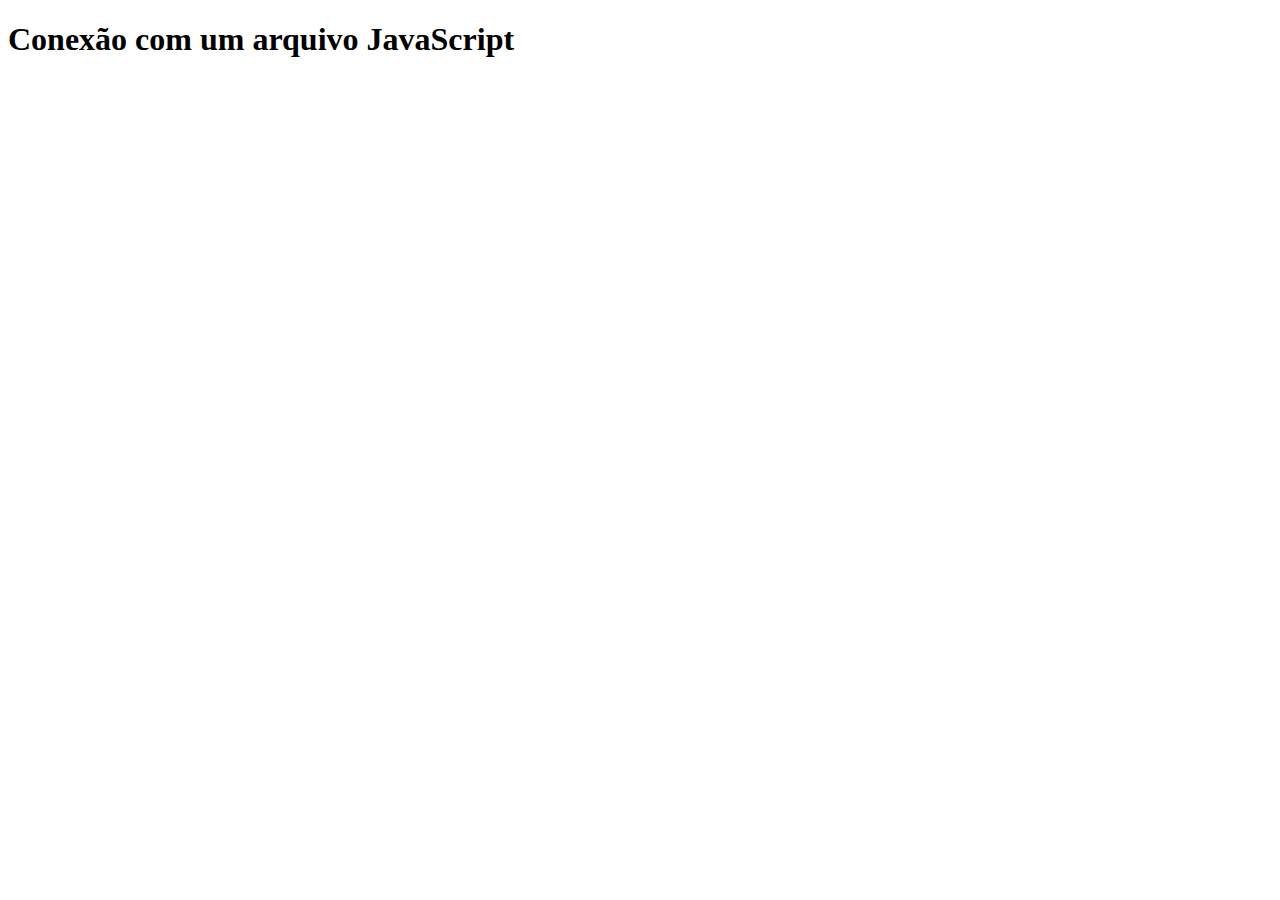
<file: Conexao com JS/index.html>
<!DOCTYPE html>
<html lang="en">
<head>
    <meta charset="UTF-8">
    <meta name="viewport" content="width=device-width, initial-scale=1.0">
    <script src="script.js" defer></script>
    <title>Document</title>
</head>
<body>
    <h1>Conexão com um arquivo JavaScript</h1>
</body>
</html>
</file>
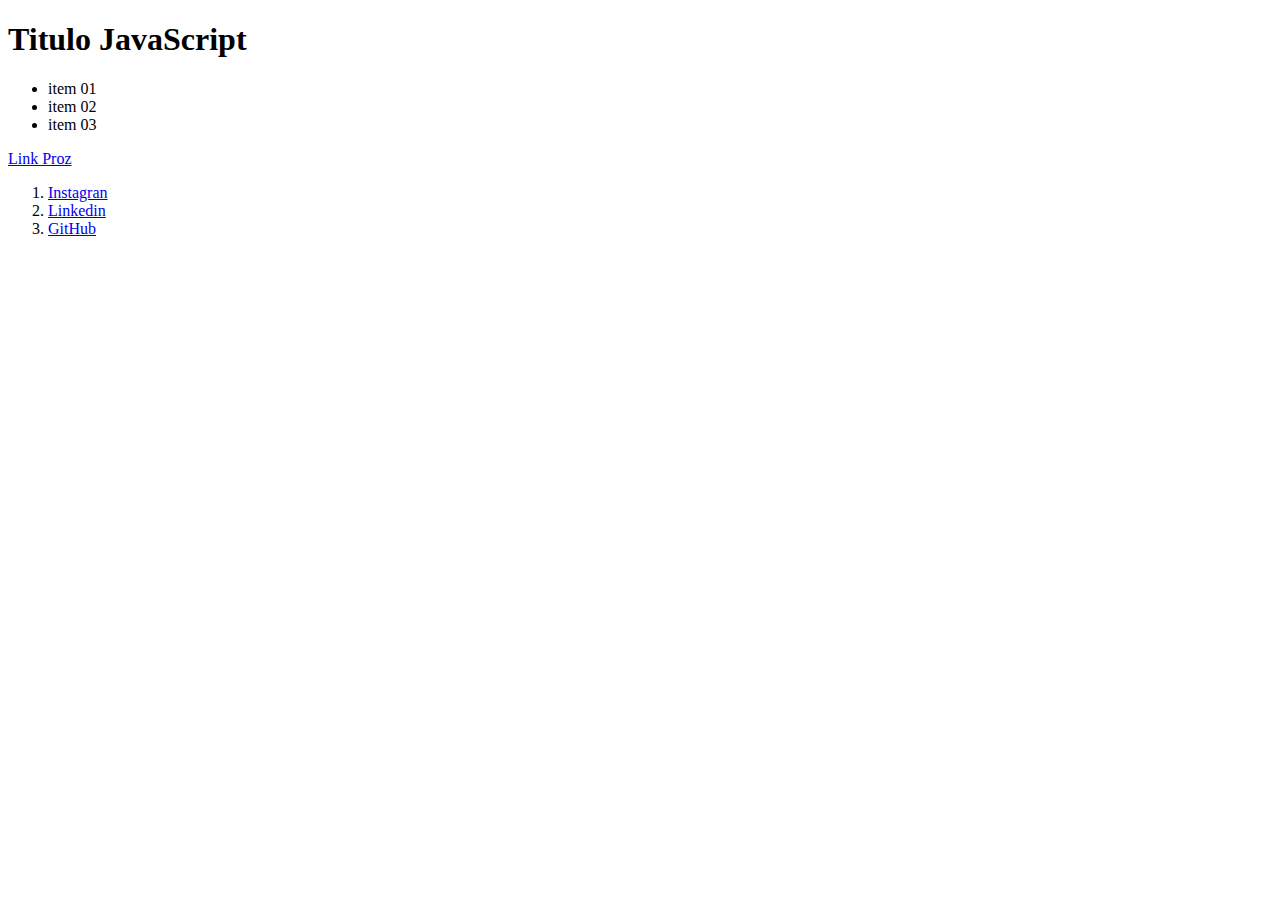
<file: Dom/index.html>
<!DOCTYPE html>
<html lang="en">
<head>
    <meta charset="UTF-8">
    <meta name="viewport" content="width=device-width, initial-scale=1.0">
    <title>Document</title>
</head>
<body>
    <h1 id="titulo">

    </h1>
    <ul>

    </ul>
    <a >

    </a>
    <ol id="lista-ordenada">

    </ol>
    <script src="script.js" defer></script>

</body>
</html>
</file>
